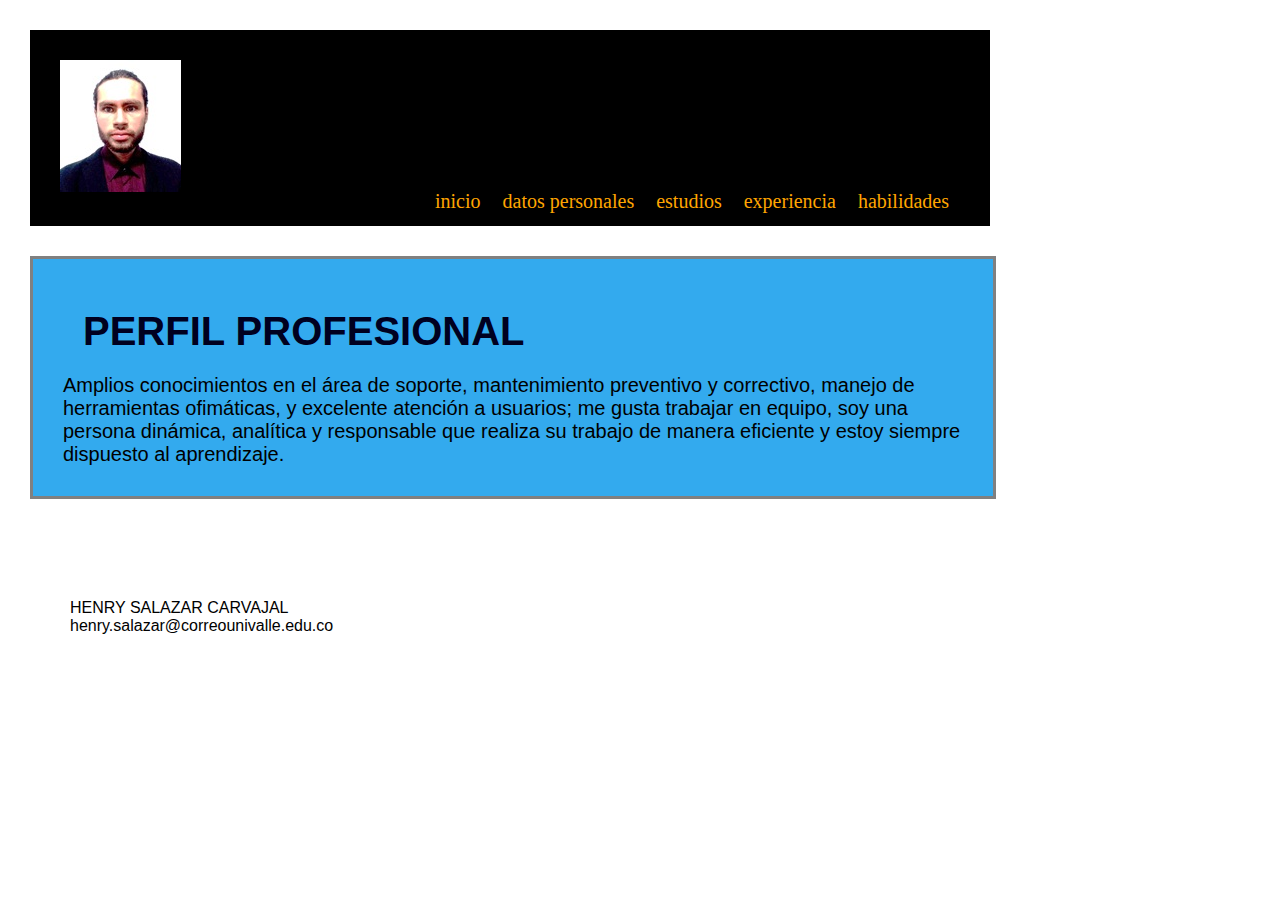
<file: index.html>
<!DOCTYPE html>
<html>
<head>
	<title>HOJA DE VIDA</title>
	<link rel="stylesheet" type="text/css" href="css/estilos.css">
</head>
<body>
	
	<header>
		<nav>
			<ul class="nav">
				<li><a href="habilidades.html">habilidades</a> </li>
				<li><a href="experiencia.html">experiencia</a> </li>
				<li><a href="estudios.html">estudios</a> </li>
				<li><a href="datos.html">datos personales</a> </li>
				<li><a href="index.html">inicio</a> </li>
			</ul>
		</nav>
		<div>
			<img src="imagenes/foto.jpg">
		</div>
	</header>

	<div class="cuerpo">
		<h1>PERFIL PROFESIONAL</h1>

		<p>Amplios conocimientos en el área de soporte, mantenimiento preventivo y correctivo, manejo de herramientas ofimáticas, y excelente atención a usuarios; me gusta trabajar en equipo, soy una persona dinámica, analítica y responsable que realiza su trabajo de manera eficiente y estoy siempre dispuesto al aprendizaje.</p>
	</div>
	<footer>
		<p>HENRY SALAZAR CARVAJAL <br/>henry.salazar@correounivalle.edu.co</p>
	</footer>

</body>
</html>
</file>
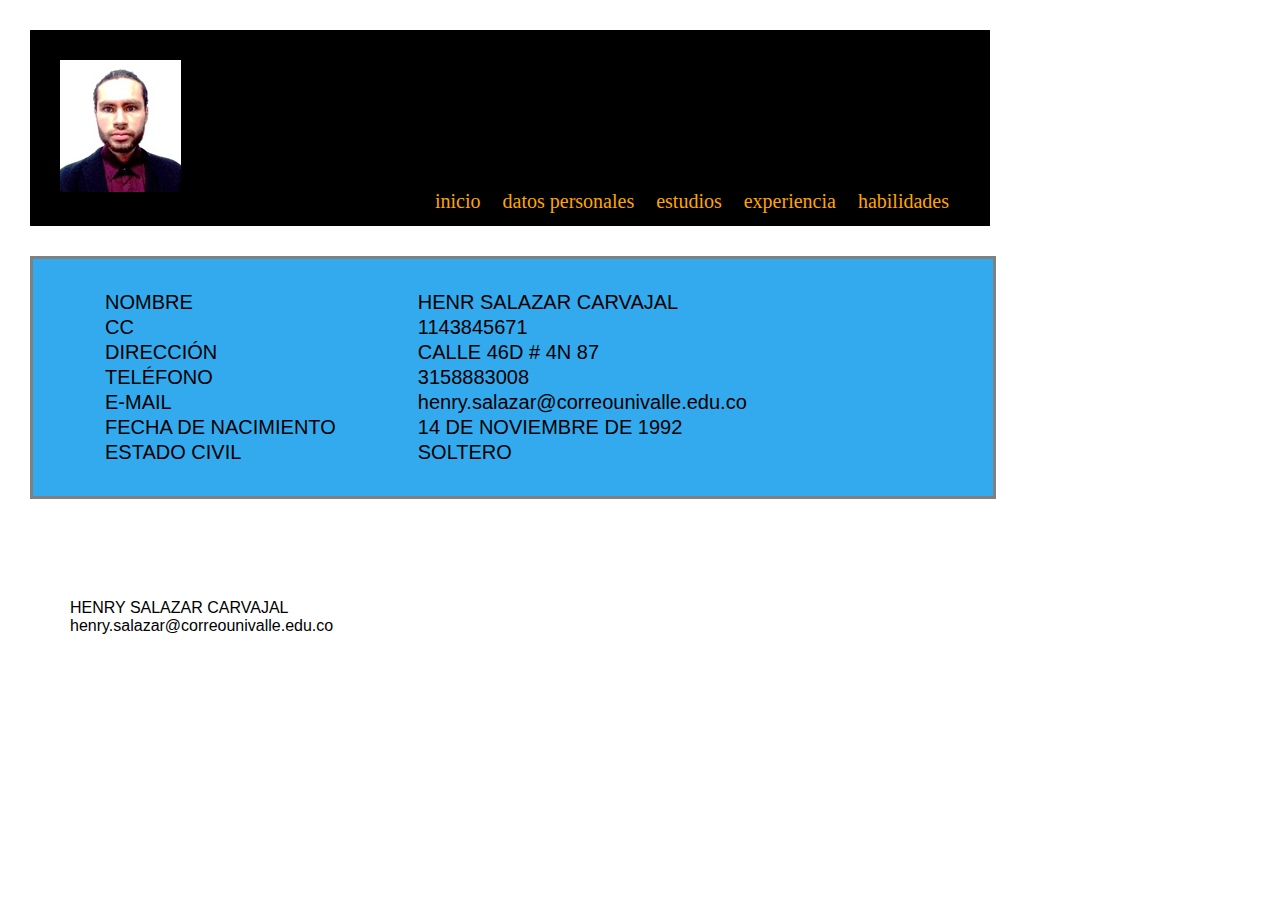
<file: datos.html>
<!DOCTYPE html>
<html>
<head>
	<link rel="stylesheet" type="text/css" href="css/estilos.css">
	<title>DATOS PERSONALE</title>
</head>
<body>
	<header>
		<nav>
			<ul class="nav">
				<li><a href="habilidades.html">habilidades</a> </li>			
				<li><a href="experiencia.html">experiencia</a> </li>
				<li><a href="estudios.html">estudios</a> </li>
				<li><a href="datos.html">datos personales</a> </li>
				<li><a href="index.html">inicio</a> </li>
			</ul>
		</nav>
		<div>
			<img src="imagenes/foto.jpg">
		</div>
	</header>
		<div class="cuerpo">
			<table>		
				<tr>
					<td>NOMBRE</td>
					<td>HENR SALAZAR CARVAJAL</td>
				</tr>
				<tr>
					<td>CC</td>
					<td>1143845671</td>
				</tr>
				<tr>
					<td>DIRECCIÓN</td>
					<td>CALLE 46D # 4N 87</td>
				</tr>
				<tr>
					<td>TELÉFONO</td>
					<td>3158883008</td>
				</tr>
				<tr>
					<td>E-MAIL</td>
					<td>henry.salazar@correounivalle.edu.co</td>
				</tr>
				<tr>
					<td>FECHA DE NACIMIENTO</td>
					<td>14 DE NOVIEMBRE DE 1992</td>
				</tr>
				<tr>
					<td>ESTADO CIVIL</td>
					<td>SOLTERO</td>
				</tr>
			</table>			
		</div>
	<footer>
		<p>HENRY SALAZAR CARVAJAL <br/>henry.salazar@correounivalle.edu.co</p>
	</footer>

</body>
</html>
</file>
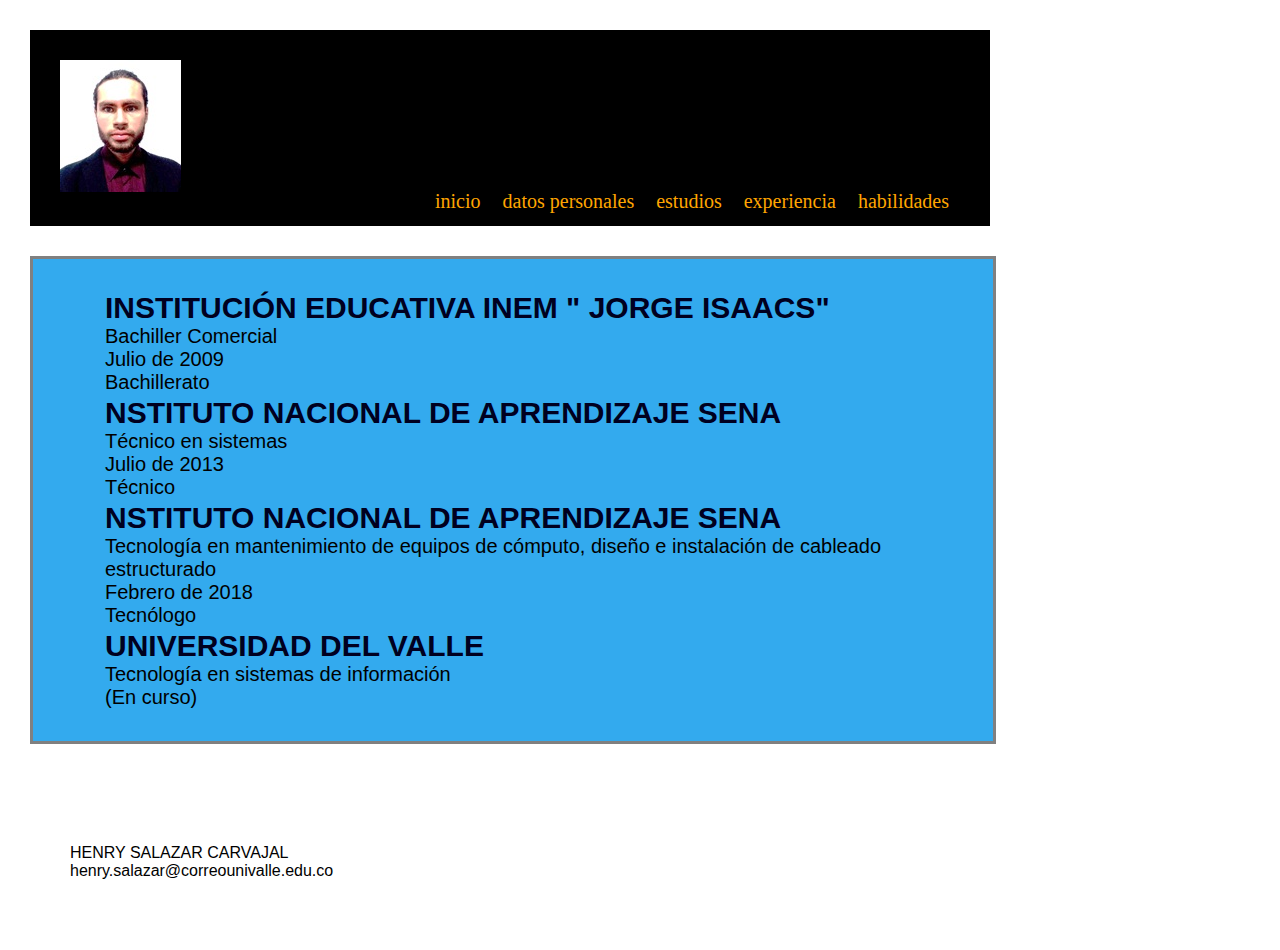
<file: estudios.html>
<!DOCTYPE html>
<html>
<head>
	<link rel="stylesheet" type="text/css" href="css/estilos.css">
	<title>ESTUDIOS</title>
</head>
<body>
	<header>
		<nav>
			<ul class="nav">
				<li><a href="habilidades.html">habilidades</a> </li>		
				<li><a href="experiencia.html">experiencia</a> </li>
				<li><a href="estudios.html">estudios</a> </li>
				<li><a href="datos.html">datos personales</a> </li>
				<li><a href="index.html">inicio</a> </li>
			</ul>
		</nav>
		<div>
			<img src="imagenes/foto.jpg">
		</div>
	</header>

	<div class="cuerpo">

		<table>
			<tr>
				<td>
					<h2>INSTITUCIÓN EDUCATIVA INEM " JORGE ISAACS"</h2>
					<ul>
						<li>Bachiller Comercial</li>
						<li>Julio de 2009</li>
						<li>Bachillerato</li>
					</ul>
				</td>
				
			</tr>
			<tr>
				<td>
					<h2>NSTITUTO NACIONAL DE APRENDIZAJE SENA</h2>
					<ul>
						<li>Técnico en sistemas</li>
						<li>Julio de 2013</li>
						<li>Técnico</li>
					</ul>
				</td>
				
			</tr>
			<tr>
				<td>
					<h2>NSTITUTO NACIONAL DE APRENDIZAJE SENA</h2>
					<ul>
						<li>Tecnología en mantenimiento de equipos de cómputo, diseño e instalación de cableado estructurado</li>
						<li>Febrero de 2018</li>
						<li>Tecnólogo</li>
					</ul>
				</td>
				
			</tr>
			<tr>
				<td>
					<h2>UNIVERSIDAD DEL VALLE</h2>
					<ul>
						<li>Tecnología en sistemas de información</li>
						<li>(En curso)</li>
					</ul>
				</td>
				
			</tr>
		</table>

	</div>
	<footer>
		<p>HENRY SALAZAR CARVAJAL <br/>henry.salazar@correounivalle.edu.co</p>
	</footer>

</body>
</html>
</file>
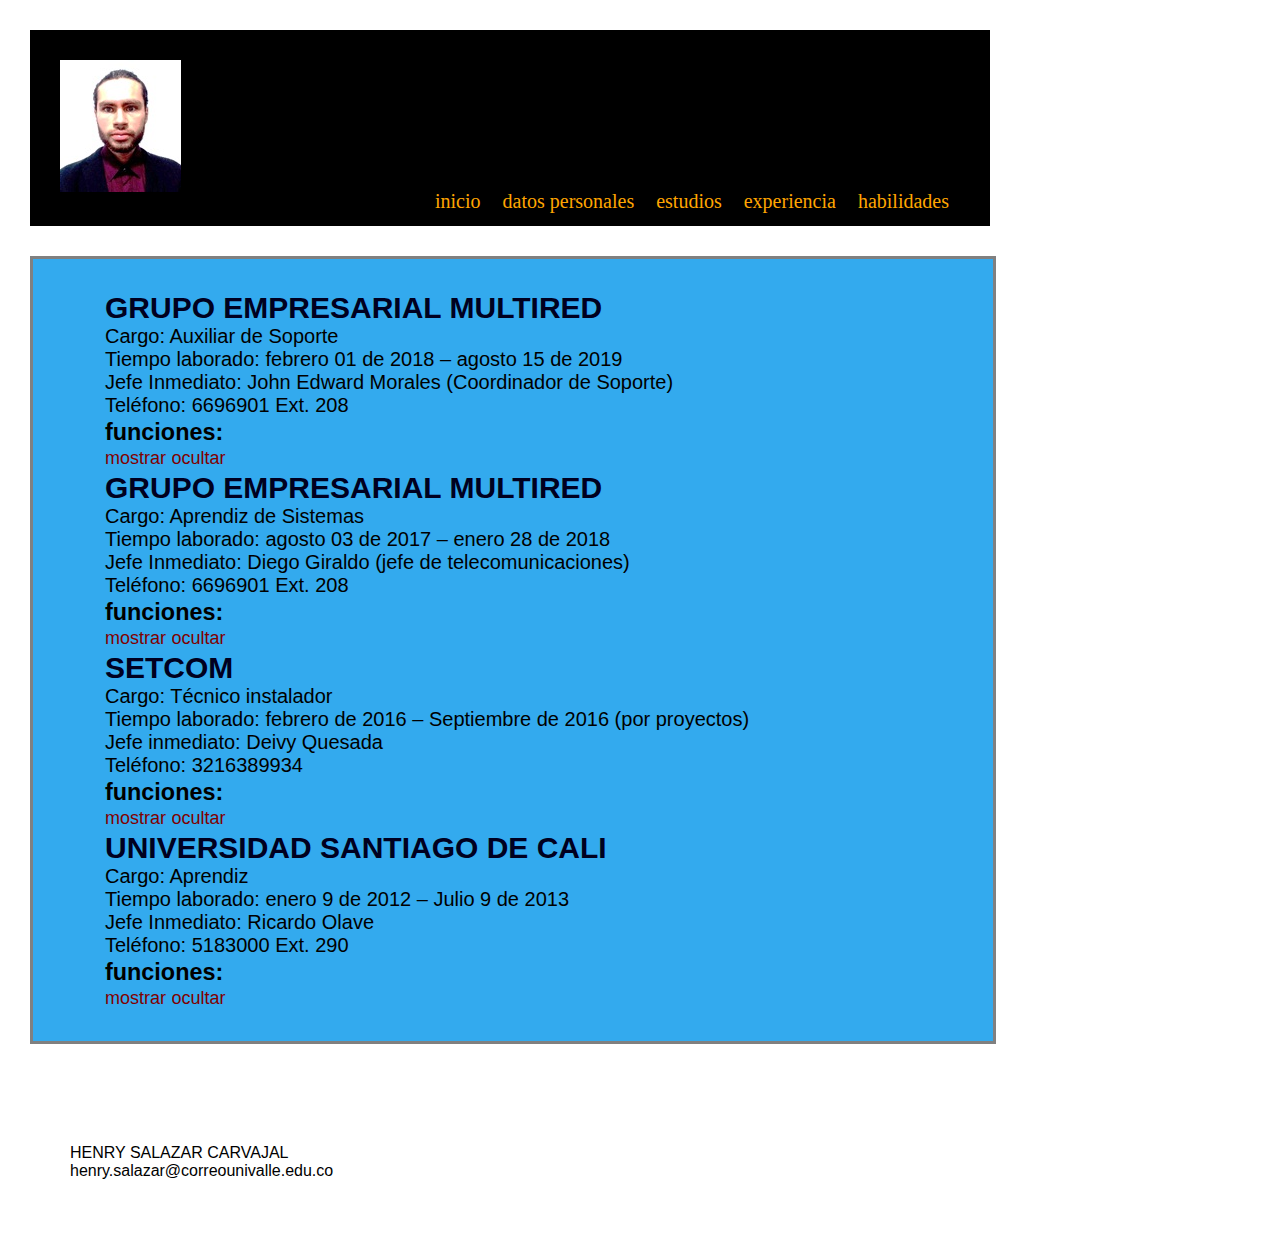
<file: experiencia.html>
<!DOCTYPE html>
<html>
<head>
	<link rel="stylesheet" type="text/css" href="css/estilos.css">
	<title>EXPERIENCIA</title>
</head>
<body>
	<script src="js/main.js"></script>
	<header>
		<nav>
			<ul class="nav">	
				<li><a href="habilidades.html">habilidades</a> </li>		
				<li><a href="experiencia.html">experiencia</a> </li>
				<li><a href="estudios.html">estudios</a> </li>
				<li><a href="datos.html">datos personales</a> </li>
				<li><a href="index.html">inicio</a> </li>
			</ul>
		</nav>
		<div>
			<img src="imagenes/foto.jpg">
		</div>
	</header>
	<div class="cuerpo">
		<table>
			<tr>
				<td>
					<h2>GRUPO EMPRESARIAL MULTIRED</h2>
					<ul>
						<li>Cargo: Auxiliar de Soporte</li>
						<li>Tiempo laborado: febrero 01 de 2018 – agosto 15 de 2019</li>
						<li>Jefe Inmediato: John Edward Morales (Coordinador de Soporte)</li>
						<li>Teléfono: 6696901 Ext. 208</li>
					</ul>
				</td>				
			</tr>
			<tr>
				<td>
					<h3>funciones:</h3>
					<input type="button" value="mostrar" onclick="mostrar1();">
					<input type="button" value="ocultar" onclick="ocultar1();">					
					<div id="funciones1">
						<ul class="lista">
							<li>Garantizar el funcionamiento de los sistemas de cómputo.</li>
							<li>Realizar mantenimiento preventivo y correctivo a equipos de cómputo, maquinas pax S90 e impresoras.</li>
							<li>Soporte de aplicativos móviles.</li>
							<li>Revisión e Instalación de radios de telecomunicación.</li>
							<li>Ponchado de cable UTP y RJ45.</li>
							<li>Revisión de hardware.</li>
							<li>Clonación de disco duro.</li>
							<li>Asistencia y soporte por conexión remota y vía telefonica.</li>
							<li>Prestar soporte técnico a puntos de venta.</li>
						</ul>			
					</div>
				</td>
				
			</tr>
			
			<tr>
				<td>
					<h2>GRUPO EMPRESARIAL MULTIRED</h2>
					<ul>
						<li>Cargo: Aprendiz de Sistemas</li>
						<li>Tiempo laborado: agosto 03 de 2017 – enero 28 de 2018</li>
						<li>Jefe Inmediato: Diego Giraldo (jefe de telecomunicaciones)</li>
						<li>Teléfono: 6696901 Ext. 208</li>
					</ul>
				</td>				
			</tr>
			<tr>
				<td>
					<h3>funciones:</h3>
					<input type="button" value="mostrar" onclick="mostrar2();">
					<input type="button" value="ocultar" onclick="ocultar2();">					
					<div id="funciones2">
						<ul class="lista">
							<li>Garantizar el funcionamiento de los sistemas de cómputo.</li>
							<li>Realizar mantenimiento preventivo y correctivo a equipos de cómputo, maquinas pax S90 e impresoras.</li>
							<li>Clonación de disco duro.</li>
							<li>Asistencia y soporte por conexión remota y vía telefonica.</li>
							<li>Prestar soporte técnico a puntos de venta.</li>
						</ul>
					</div>
				</td>
			</tr>		
			<tr>
				<td>
					<h2>SETCOM</h2>
					<ul>
						<li>Cargo: Técnico instalador</li>
						<li>Tiempo laborado: febrero de 2016 – Septiembre de 2016 (por proyectos)</li>
						<li>Jefe inmediato: Deivy Quesada</li>
						<li>Teléfono: 3216389934</li>
					</ul>
				</td>
			</tr>
			<tr>
				<td>
					<h3>funciones:</h3>
					<input type="button" value="mostrar" onclick="mostrar3();">
					<input type="button" value="ocultar" onclick="ocultar3();">
					<div id="funciones3">
						<ul class="lista">
							<li>Realizar mantenimiento preventivo de DVR.</li>
							<li>Instalación de canaleta y cablofil.</li>
							<li>Instalación de cableado eléctrico y de red.</li>
							<li>Sondeo de cableado.</li>
							<li>Limpieza de sensores de humo.</li>
						</ul>
					</div>					
				</td>
			</tr>
			<tr>
				<td>
					<h2>UNIVERSIDAD SANTIAGO DE CALI</h2>
					<ul>
						<li>Cargo: Aprendiz</li>
						<li>Tiempo laborado: enero 9 de 2012 – Julio 9 de 2013</li>
						<li>Jefe Inmediato: Ricardo Olave</li>
						<li>Teléfono: 5183000 Ext. 290</li>
					</ul>
				</td>
			</tr>
			<tr>
				<td>
					<h3>funciones:</h3>
					<input type="button" value="mostrar" onclick="mostrar4();">
					<input type="button" value="ocultar" onclick="ocultar4();">
					<div id="funciones4">
						<ul class="lista">
							<li>Realizar mantenimiento preventivo y correctivo de hardware y software.</li>
							<li>Detección y solución de problemas en equipos de cómputo.</li>
							<li>Formateo de equipos de cómputo.</li>
							<li>Instalación y actualización de sistema operativo y programas.</li>
							<li>Instalación de puntos de red y access point.</li>
							<li>Istalación de impresoras y equipos periféricos.</li>
							<li>Atención a usuarios de forma remota.</li>
						</ul>
					</div>
				</td>
			</tr>
			
		</table>
	</div>
	<footer>
		<p>HENRY SALAZAR CARVAJAL <br/>henry.salazar@correounivalle.edu.co</p>
	</footer>

</body>
</html>
</file>
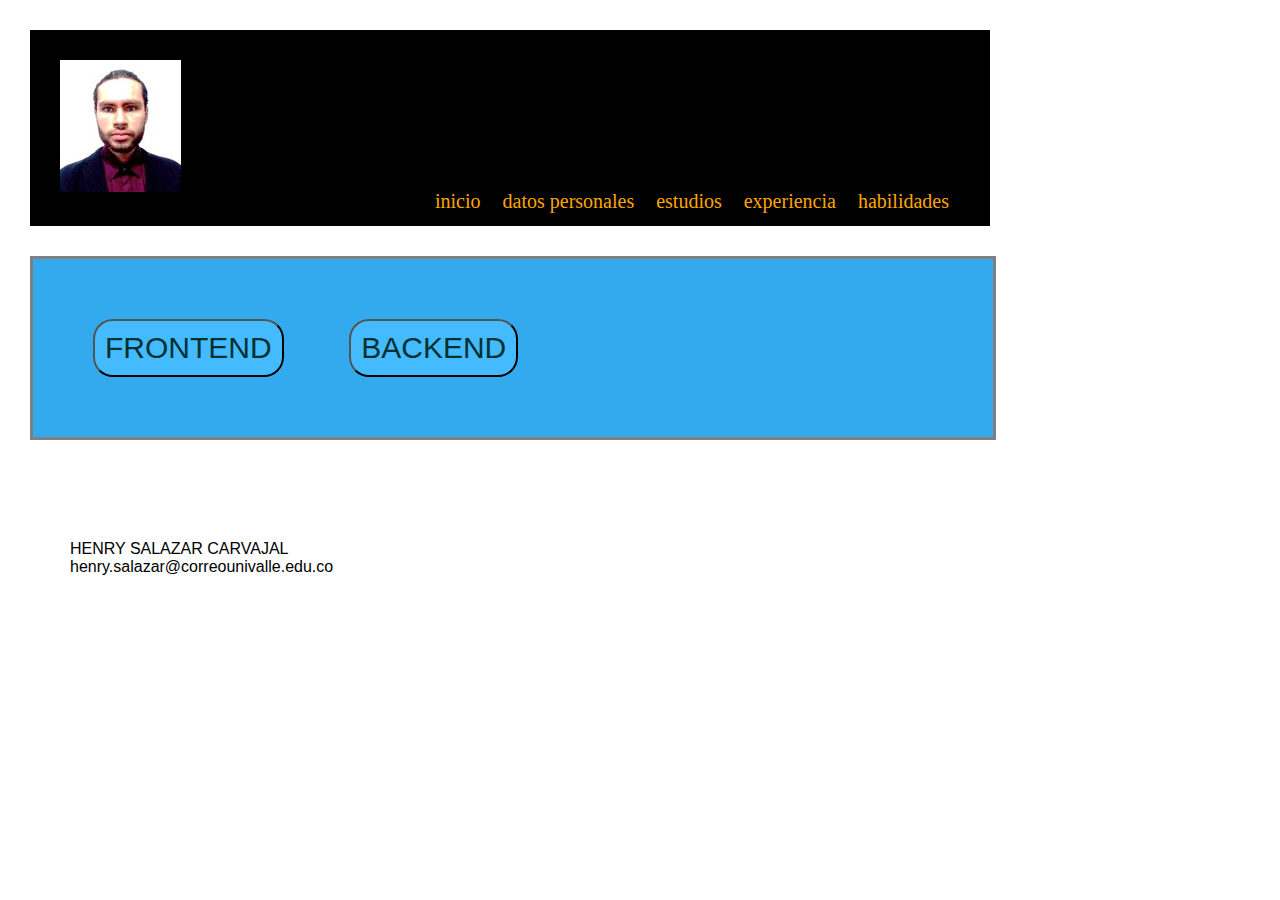
<file: habilidades.html>
<!DOCTYPE html>
<html>
<head>
	<link rel="stylesheet" type="text/css" href="css/estilos.css">
	<title>HABILIDADES</title>
</head>
<body>
	<script src="js/main.js"></script>
	<header>
		<nav>
			<ul class="nav">
				<li><a href="habilidades.html">habilidades</a> </li>
				<li><a href="experiencia.html">experiencia</a> </li>
				<li><a href="estudios.html">estudios</a> </li>
				<li><a href="datos.html">datos personales</a> </li>
				<li><a href="index.html">inicio</a> </li>
			</ul>
		</nav>
		<div>
			<img src="imagenes/foto.jpg">
		</div>
	</header>
	<div class="cuerpo">
		<button id="boton1" onclick="funcionModal1();">FRONTEND</button>

		<div id="myModal1" class="modal">
			<div class="modal-content">
				<span class="close" onclick="cerrarModal1()">&times;</span>
				<ul>
					<li>Nivel de HTML: bajo</li>
					<li>Nivel de CSS: bajo</li>
					<li>Nivel de JS: nulo</li>
				</ul>
			</div>
		</div>

		<button id="boton2" onclick="funcionModal2();">BACKEND</button>

		<div id="myModal2" class="modal">
			<div class="modal-content">
				<span class="close" onclick="cerrarModal2()">&times;</span>
				<p>Ninguna habilidad en backend</p>
			</div>
		</div>

	</div>
	<footer>
		<p>HENRY SALAZAR CARVAJAL <br/>henry.salazar@correounivalle.edu.co</p>
	</footer>

</body>
</html>
</file>
<file: css/estilos.css>
* {
	margin: 0px;
	padding: 0px;
}

body {
	font-family: sans-serif;
}

header {
	background: #000;
	color: orange;
	padding: 30px;
	margin: 30px;
	width: 900px;
}

.nav li {
	display: inline-block;
	float: right;
	margin: 130px 1px 1px;
	padding: 0 10px 0;
	font-size: 20px;
	font-family: serif;
}

ul {
	list-style: none;
}

.lista {
	list-style: square;
}

a {
	color: orange;
	text-decoration: none;
}

.cuerpo {
	background: #33aaee;
	padding: 30px;
	margin: 30px;
	height: auto;
	width: 900px;
	border:solid grey;
	text-align: left;
	font-size: 20px;
}

h1 {
	margin: 20px;
	color: #000020;
}

h2 {
	color: #000020;
}

td {
	padding: 0 40px 0;
	text-align: left;
}

#funciones1 {
	display: none;
	width: auto; 
	height: auto; 
	background: #33aaee; 
	color: #003030;
}

#funciones2 {
	display: none;
	width: auto; 
	height: auto; 
	background: #33aaee; 
	color: #003030;
}

#funciones3 {
	display: none;
	width: auto; 
	height: auto; 
	background: #33aaee; 
	color: #003030;
}

#funciones4 {
	display: none;
	width: auto; 
	height: auto; 
	background: #33aaee; 
	color: #003030;
}

input {
	font-size: 18px;
	background: #33aaee;
	color: #800000;
	border: none;
}

footer {
	padding: 70px;
}

button {
	margin: 30px;
	padding: 10px;
	font-size: 30px;
	background: #44bbff;
	color: #003030;
	border-radius: 20px;
}

.modal {
  display: none; 
  position: fixed;
  z-index: 1; 
  width: auto; 
  height: auto; 
  overflow: auto; 
  background: #404040;
}

.modal-content {
  background-color: #fefefe;
  margin: 15% auto; 
  padding: 20px;
  border: 1px solid #888;
  width: auto;
}

.close {
  color: #aaa;
  float: right;
  font-size: 28px;
  font-weight: bold;
}

.close:hover,
.close:focus {
  color: black;
  text-decoration: none;
  cursor: pointer;
}
</file>
